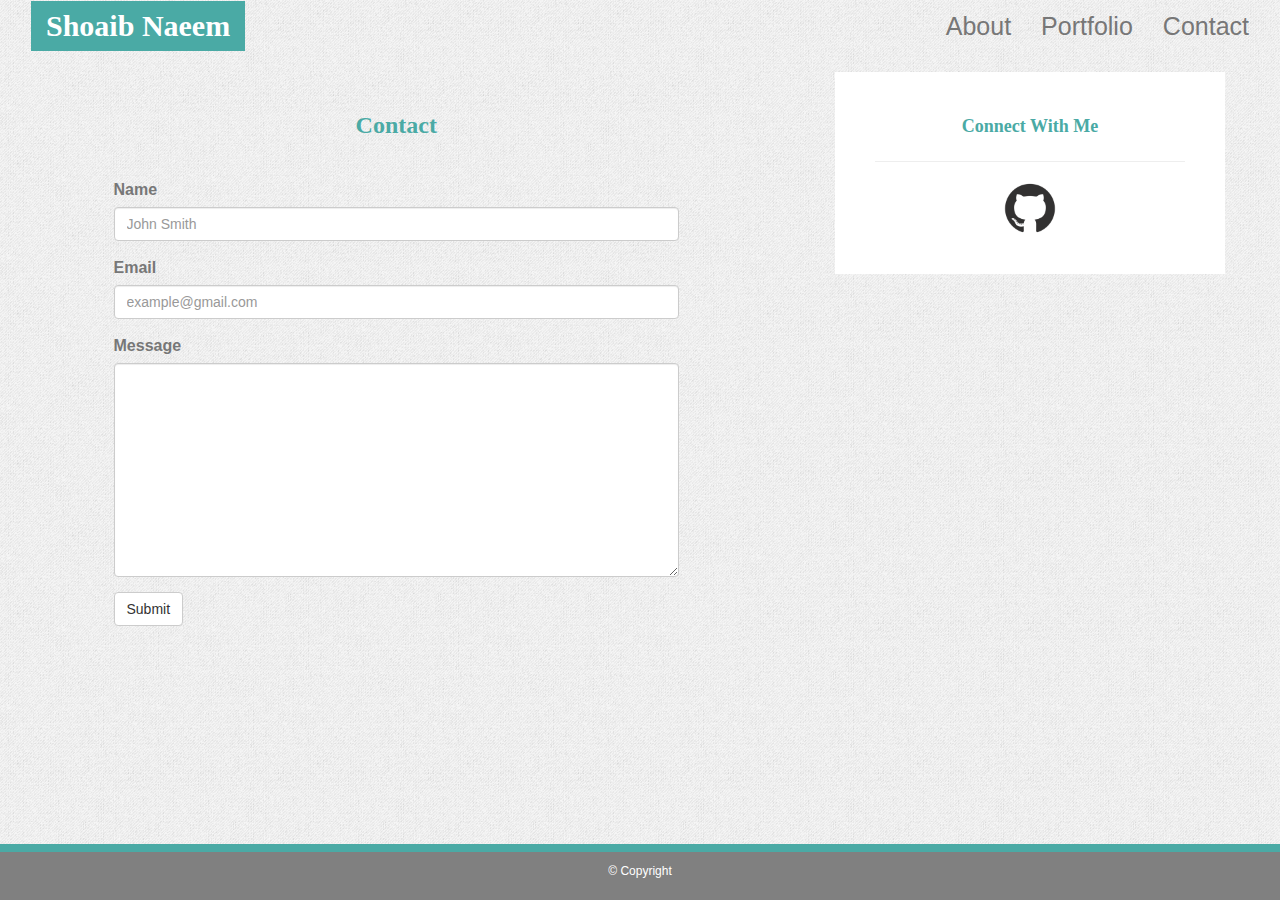
<file: contact.html>
<!DOCTYPE html>
<html>
  <head>
    <meta charset="utf-8">
    <meta charset="utf-8">
    <link rel= "stylesheet" href="assets/css.css/reset.css">
    <link rel="stylesheet" href="https://maxcdn.bootstrapcdn.com/bootstrap/3.3.7/css/bootstrap.min.css" integrity="sha384-BVYiiSIFeK1dGmJRAkycuHAHRg32OmUcww7on3RYdg4Va+PmSTsz/K68vbdEjh4u" crossorigin="anonymous">
    <meta name="viewport" content="width=device-width, initial-scale=1">
    <link rel="stylesheet" href="https://cdnjs.cloudflare.com/ajax/libs/font-awesome/4.7.0/css/font-awesome.min.css">
    <link href='https://fonts.googleapis.com/css?family=Righteous' rel='stylesheet'>
    <link rel="stylesheet" href="assets/css.css/style.css">
    <title>Shoaib Naeem | Contact</title>
  </head>
  <body>
    <nav id="header" class="navbar navbar-default">
      <div class="container-fluid">
        <!-- Brand and toggle get grouped for better mobile display -->
        <div class="navbar-header">
          <button type="button" class="navbar-toggle collapsed" data-toggle="collapse" data-target="#bs-example-navbar-collapse-1" aria-expanded="false">
            <span class="sr-only">Toggle navigation</span>
            <span class="icon-bar"></span>
            <span class="icon-bar"></span>
            <span class="icon-bar"></span>
          </button>
          <div class="col-md-1"></div>
          <a id="logo" class="navbar-brand slideDown" href="index.html">Shoaib Naeem</a>
        </div>

        <!-- Collect the nav links, forms, and other content for toggling -->
        <div class="collapse navbar-collapse" id="bs-example-navbar-collapse-1">
          <ul class="nav navbar-nav navbar-right">
            <li><a href="index.html">About</a></li>
            <li><a href="portfolio.html">Portfolio</a></li>
            <li><a href="contact.html">Contact</a></li>
          </ul>
        </div><!-- /.navbar-collapse -->
      </div><!-- /.container-fluid -->
    </nav>
    <div id="main-container" class="container">
        <div class="row">
          <div id="main-content" class="col-md-7">
            <div class="row">
              <div class="col-md-12">
                <div class="page-header">
                  <h3>Contact</h3>
                </div>
              </div>
            </div>
            <div class="row">
              <div class="col-xs-12">
                <form>
                  <div class="form-group">
                    <label for="name">Name</label>
                    <input type="name" class="form-control" id="name" placeholder="John Smith" required="required">
                  </div>
                  <div class="form-group">
                    <label for="email">Email</label>
                    <input type="email" class="form-control" id="email" placeholder="example@gmail.com" required="required">
                  </div>
                  <div class="form-group">
                    <label for="message">Message</label>
                    <textarea type="message" class="form-control" id="message" rows="10"></textarea>
                  </div>
                  <button type="submit" class="btn btn-default">Submit </button>
                </form>
              </div>
            </div>
          </div>
          <div id="center-space" class="col-md-1"></div>
          <div id="sidebar" class="col-md-4">
            <div class="row">
              <div class="col-md-12">
                <div class="page-header">
                      <h5>Connect With Me</h5>
                    </div>
                  </div>
                  <div class="row">
                      <div id="social-links" class="col-xs-12" align="center">
                        <a href="https://github.com/shoaibnaeem93" target="blank">
                          <img class="social" src="assets/images/github-mark.png" alt="GitHub" width="100px">
                        </a>
      
                      </div>
                  </div>
                  </div>
                </div>
              </div>
            </div>

            <div id="footer" class="navbar-fixed-bottom">
        <p>&copy; Copyright</p>
      </div>
      <script src="https://code.jquery.com/jquery-3.3.1.slim.min.js" integrity="sha384-q8i/X+965DzO0rT7abK41JStQIAqVgRVzpbzo5smXKp4YfRvH+8abtTE1Pi6jizo" crossorigin="anonymous"></script>
      <script src="https://cdnjs.cloudflare.com/ajax/libs/popper.js/1.14.3/umd/popper.min.js" integrity="sha384-ZMP7rVo3mIykV+2+9J3UJ46jBk0WLaUAdn689aCwoqbBJiSnjAK/l8WvCWPIPm49" crossorigin="anonymous"></script>
      <script src="https://stackpath.bootstrapcdn.com/bootstrap/4.1.2/js/bootstrap.min.js" integrity="sha384-o+RDsa0aLu++PJvFqy8fFScvbHFLtbvScb8AjopnFD+iEQ7wo/CG0xlczd+2O/em" crossorigin="anonymous"></script>
    </body>
  </html>
</file>
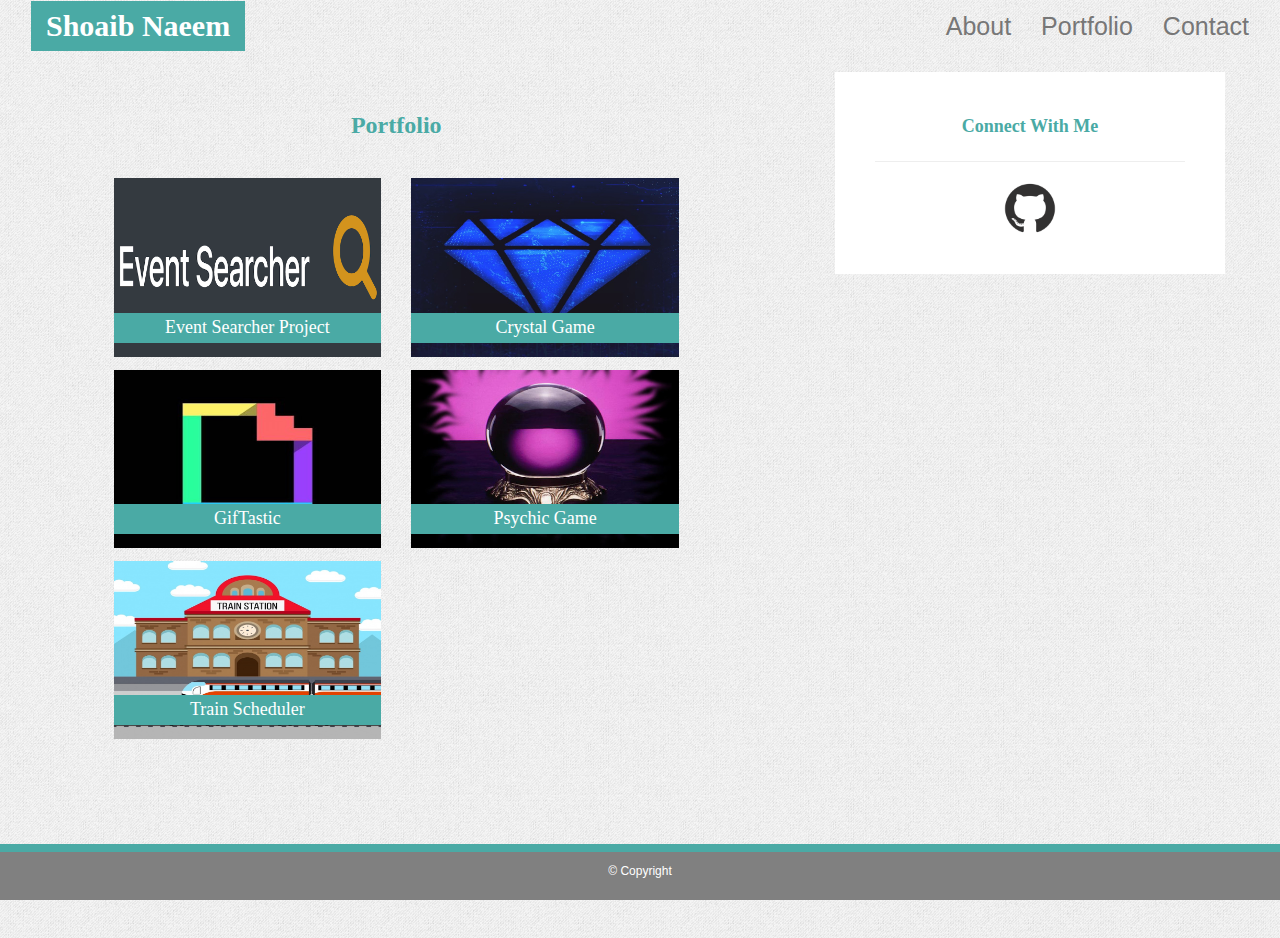
<file: portfolio.html>
<!DOCTYPE html>
<html>
  <head>
      <meta charset="utf-8">
      <link rel= "stylesheet" href="assets/css.css/reset.css">
      <link rel="stylesheet" href="https://maxcdn.bootstrapcdn.com/bootstrap/3.3.7/css/bootstrap.min.css" integrity="sha384-BVYiiSIFeK1dGmJRAkycuHAHRg32OmUcww7on3RYdg4Va+PmSTsz/K68vbdEjh4u" crossorigin="anonymous">
      <meta name="viewport" content="width=device-width, initial-scale=1">
      <link rel="stylesheet" href="https://cdnjs.cloudflare.com/ajax/libs/font-awesome/4.7.0/css/font-awesome.min.css">
      <link rel="stylesheet" href="assets/css.css/style.css">
    <title>Shoaib Naeem | Portfolio</title>
  </head>
  <body>
    <nav id="header" class="navbar navbar-default">
      <div class="container-fluid">
        <!-- Brand and toggle get grouped for better mobile display -->
        <div class="navbar-header">
          <button type="button" class="navbar-toggle collapsed" data-toggle="collapse" data-target="#bs-example-navbar-collapse-1" aria-expanded="false">
            <span class="sr-only">Toggle navigation</span>
            <span class="icon-bar"></span>
            <span class="icon-bar"></span>
            <span class="icon-bar"></span>
          </button>
          <div class="col-md-1"></div>
          <a id="logo" class="navbar-brand slideDown" href="index.html">Shoaib Naeem</a>
        </div>

        <!-- Collect the nav links, forms, and other content for toggling -->
        <div class="collapse navbar-collapse" id="bs-example-navbar-collapse-1">
          <ul class="nav navbar-nav navbar-right">
            <li><a href="index.html">About</a></li>
            <li><a href="portfolio.html">Portfolio</a></li>
            <li><a href="contact.html">Contact</a></li>
          </ul>
        </div><!-- /.navbar-collapse -->
    </div><!-- /.container-fluid -->
  </nav>
  <div id="main-container" class="container">
    <div class="row">
      <div id="main-content" class="col-md-7">
        <div class="row">
          <div class="col-md-12">
            <div class="page-header">
              <h3>Portfolio</h3>
            </div>
          </div>
        </div>
        <div class="row">
          <div class="col-md-6">
              <a href="https://shoaibnaeem93.github.io/EventSearcher/">
            <img src="assets/images/Event-Searcher.png" alt="Psychic Game" width="100%"></a>
            <div class="hangman-image"><h4>Event Searcher Project</h4></div>
          </div>
          <div class="col-md-6">
            <a href="https://shoaibnaeem93.github.io/Crystal-Game/">
                <img src="assets/images/crystal.jpg" alt="Crystal Game" width="100%" ></a>
            <div class="rpg-image"><h4>Crystal Game</h4></div>
          </div>
        </div>
        <div class="row">
          <div class="col-md-6">
              <a href="https://shoaibnaeem93.github.io/GifTastic/">
            <img src="assets/images/Giphy.jpg" alt="Trivia" width="100%">
            <div class="trivia-image"><h4>GifTastic</h4></div>
          </div>
          <div class="col-md-6">
              <a href="https://shoaibnaeem93.github.io/Psychic-Game/">
            <img src="assets/images/crystal_ball.jpg" alt="WIdget" width="100%">
            <div class="widget-image"><h4>Psychic Game</h4></div>
          </div>
        </div>
        <div class="row">
          <div class="col-md-6">
              <a href="https://shoaibnaeem93.github.io/TrainScheduler/">
            <img src="assets/images/train.jpg" alt="Rock Paper Scissors" width="100%">
            <div class="rps-image"><h4>Train Scheduler</h4></div>
          </div>
        </div>
      </div>
      <div id="center-space" class="col-md-1"></div>
          <div id="sidebar" class="col-md-4">
            <div class="row">
              <div class="col-md-12">
                <div class="page-header">
                      <h5>Connect With Me</h5>
                    </div>
                  </div>
                  <div class="row">
                      <div id="social-links" class="col-xs-12" align="center">
                        <a href="https://github.com/shoaibnaeem93" target="blank">
                          <img class="social" src="assets/images/github-mark.png" alt="GitHub" width="100px">
                        </a>
      
                      </div>
                  </div>
                  </div>
                </div>
              </div>
            </div>

            <div id="footer" class="navbar-fixed-bottom">
        <p>&copy; Copyright</p>
      </div>
      <script src="https://code.jquery.com/jquery-3.3.1.slim.min.js" integrity="sha384-q8i/X+965DzO0rT7abK41JStQIAqVgRVzpbzo5smXKp4YfRvH+8abtTE1Pi6jizo" crossorigin="anonymous"></script>
      <script src="https://cdnjs.cloudflare.com/ajax/libs/popper.js/1.14.3/umd/popper.min.js" integrity="sha384-ZMP7rVo3mIykV+2+9J3UJ46jBk0WLaUAdn689aCwoqbBJiSnjAK/l8WvCWPIPm49" crossorigin="anonymous"></script>
      <script src="https://stackpath.bootstrapcdn.com/bootstrap/4.1.2/js/bootstrap.min.js" integrity="sha384-o+RDsa0aLu++PJvFqy8fFScvbHFLtbvScb8AjopnFD+iEQ7wo/CG0xlczd+2O/em" crossorigin="anonymous"></script>
    </body>
  </html>
</file>
<file: assets/css.css/style.css>
html, body {
  height: auto;
  width: auto;
}

.jumbotron  {
  background: url("../images/work1.png") no-repeat center center fixed;
  -webkit-background-size: cover;
  -moz-background-size: cover;
  -o-background-size: cover;
  background-size: cover;
  text-align: center;
} 

#jumbo-2  {
  background: url("../images/laptop.png") no-repeat center center fixed;
  -webkit-background-size: cover;
  -moz-background-size: cover;
  -o-background-size: cover;
  background-size: cover;
  text-align: center;
} 

.display { 
  color: white;
  font-family: 'Russo One';
}

@media (min-width: 400px) {
    .display { font-size: 50px; }
}  
@media (min-width: 576px) {
    .display { font-size: 70px; }
}
@media (min-width: 768px) {
    .display { font-size: 90px; }
}
@media (min-width: 992px) {
    .display { font-size: 100px; }
}
@media (min-width: 1200px) {
    .display { font-size: 120px; }
}

.lead {
  color: #4bc5bf; }
  
@media (min-width: 400px) {
  .lead { font-size: 18px; }
}
  
@media (min-width: 576px) {
  .lead { font-size: 22px; }
}
@media (min-width: 768px) {
  .lead { font-size: 20px; }
}
@media (min-width: 992px) {
  .lead { font-size: 25px; }
}
@media (min-width: 1200px) {
  .lead { font-size: 25px; }
}

.navbar {
  background-color: transparent !important;
  border-color: transparent;
  background-image: none;
  box-shadow: none;
  font-size: 25px;
}

.nav-link {
  color: white !important;
}

.navbar-toggler-icon {
  color: white;
}

h3 {
  text-align: center;
  font-family: 'Russo One';
}

.display-3 {
  color: white;
}

.lead-2{
  color: white;
  font-size: 25px;
}

.img-fluid {
  width: 30%;
  height: 20%;
}

#main-container {
    padding-bottom: 10%;
  }

  .jumbotron {
    width: 100%;
  }
  
  h1, h2 {
    font-family: Georgia, Times, "Times New Roman", serif;
    font-weight: bold;
    color: #4aaaa5;
  }

  h3 {
    font-family: 'Russo One';
    font-weight: bold;
    color: #4aaaa5; 
  }
  
  h4 {
      background-color: #4aaaa5;
      color: white;
      font-family: Georgia, 'Times New Roman', Times, serif;
      padding: 5px;
      text-align: center;
  }
  .hangman-image {
    background: none repeat scroll 0 0 #FFffff;
    margin: 0 auto;
    margin-top: -54px;
    text-align:center;
    position: relative;
    width:100%;
    margin-bottom: 10%;
  }

  .rpg-image {
    background: none repeat scroll 0 0 #FFffff;
    margin: 0 auto;
    margin-top: -54px;
    text-align:center;
    position: relative;
    width:100%;
    margin-bottom: 10%;
  }

  .trivia-image {
    background: none repeat scroll 0 0 #FFffff;
    margin: 0 auto;
    margin-top: -54px;
    text-align:center;
    position: relative;
    width:100%;
    margin-bottom: 10%;
  }

  .widget-image {
    background: none repeat scroll 0 0 #FFffff;
    margin: 0 auto;
    margin-top: -54px;
    text-align:center;
    position: relative;
    width:100%;
    margin-bottom: 10%;
  }

  .rps-image {
    background: none repeat scroll 0 0 #FFffff;
    margin: 0 auto;
    margin-top: -54px;
    text-align:center;
    position: relative;
    width:100%;
    margin-bottom: 10%;
  }
  
  h5 {
    font-family: Georgia, 'Times New Roman', Times, serif;
    padding: 5px;
    text-align: center;
    color: #4aaaa5;
    font-weight: bold;
    font-size: 18px;
}

  #logo:hover,
  input[type=submit]:hover {
    background: grey;
  }
  
  .social:hover {
    cursor: pointer;
    opacity: 0.7;
  }
  
  
  /***********************************
  HEADER
  ***********************************/
  
  
  #logo {
    font-family: Georgia, Times, "Times New Roman", serif;
    font-size: 30px;
    font-weight: bold;
    color: white;
    text-align: center;
    text-decoration: none;
    background: #4aaaa5;
  }
  
  
  
  /***********************************
  FOOTER
  ***********************************/
  
  #footer {
    padding: 10px 0;
    font-size: 12px;
    color:white;
    text-align: center;
    background: grey;
    border-top: 8px solid #4aaaa5;
  }
  
  
  
  /***********************************
  MAIN
  ***********************************/
  
  
  body {
    font-family: Arial, "Helvetica Neue", Helvetica, sans-serif;
    font-size: 16px;
    line-height: 1.5;
    color: #777777;
    background-image: url("../images/gray_jean/gray_jean.png")
  }
  
  #main-content {
    background: white;
    margin-top: 0;
    margin-right: 0;
    margin-bottom:0;
    margin-left: 0;
    padding-top: 0;
    padding-right: 5%;
    padding-bottom: 5%;
    padding-left: 5%;
    background-image: url("../images/gray_jean/gray_jean.png")
  }
  
  #center-space {
    padding: 10px;
  }
  
  #sidebar {
    background: white;
    margin-top: 0;
    margin-right: 0;
    margin-bottom:0;
    margin-left: 0;
    padding-top: 0;
    padding-right: 40px;
    padding-bottom: 40px;
    padding-left: 40px;
  }
  
  #social-links {
    display: block;
    margin: auto;
  }
  
  .caption {
    padding-left: 10px;
    padding-right: 10px;
    
  }
  
  /*************************************
  BONUS: FULL-WIDTH MOBILE HEADER
  *************************************/
  
  
  @media screen and (max-width: 768px) {
    #logo {
      width: 100%;
    }
    .navbar-header {
      background: white;
    }
  }
  
  
  
  /*************************************
  BONUS: LOGO ANIMATION
  *************************************/
  
  
  .slideDown{
      animation-name: slideDown;
      animation-duration: 1s;
      animation-timing-function: ease;
  }
  
  @keyframes slideDown {
      0% {
          transform: translateY(-100%);
      }
      50%{
          transform: translateY(8%);
      }
      65%{
          transform: translateY(-4%);
      }
      80%{
          transform: translateY(4%);
      }
      95%{
          transform: translateY(-2%);
      }
      100% {
          transform: translateY(0%);
      }
  }


  .w3layouts-foot ul li {
    display: inline-block;
}

.w3layouts-foot ul li a {
    width: 64px;
    height: 64px;
    color: #4bc5bf;
    border: 1.5px solid #4bc5bf;
    text-align: center;
    display: inline-block;
    font-size: 48px;
    line-height: 64px;
    border-radius: 50%;
}

a.agile_github:hover {
    color: white;
    background: black;
    border: 1px solid black;
}

a.agile_linkedin:hover {
    color: white;
    background: #1178b3;
    border: 1px solid #1178b3;
}

.loading {
    display: none;
}



.img-ps {
  margin-top: 10%;
}

.img-pr {
  margin-top: 10%;
}

.img-js {
  margin-top: 3%;
}

img {
  display: inline-block !important;
}

.display-3 { 
  color: black ;
  font-family: 'Russo One';
}

@media (min-width: 400px) {
    .display-3 { font-size: 35px; }
}  
@media (min-width: 576px) {
    .display-3 { font-size: 55px; }
}
@media (min-width: 768px) {
    .display-3 { font-size: 70px; }
}
@media (min-width: 992px) {
    .display-3 { font-size: 85px; }
}
@media (min-width: 1200px) {
    .display-3 { font-size: 100px; }
}
</file>
